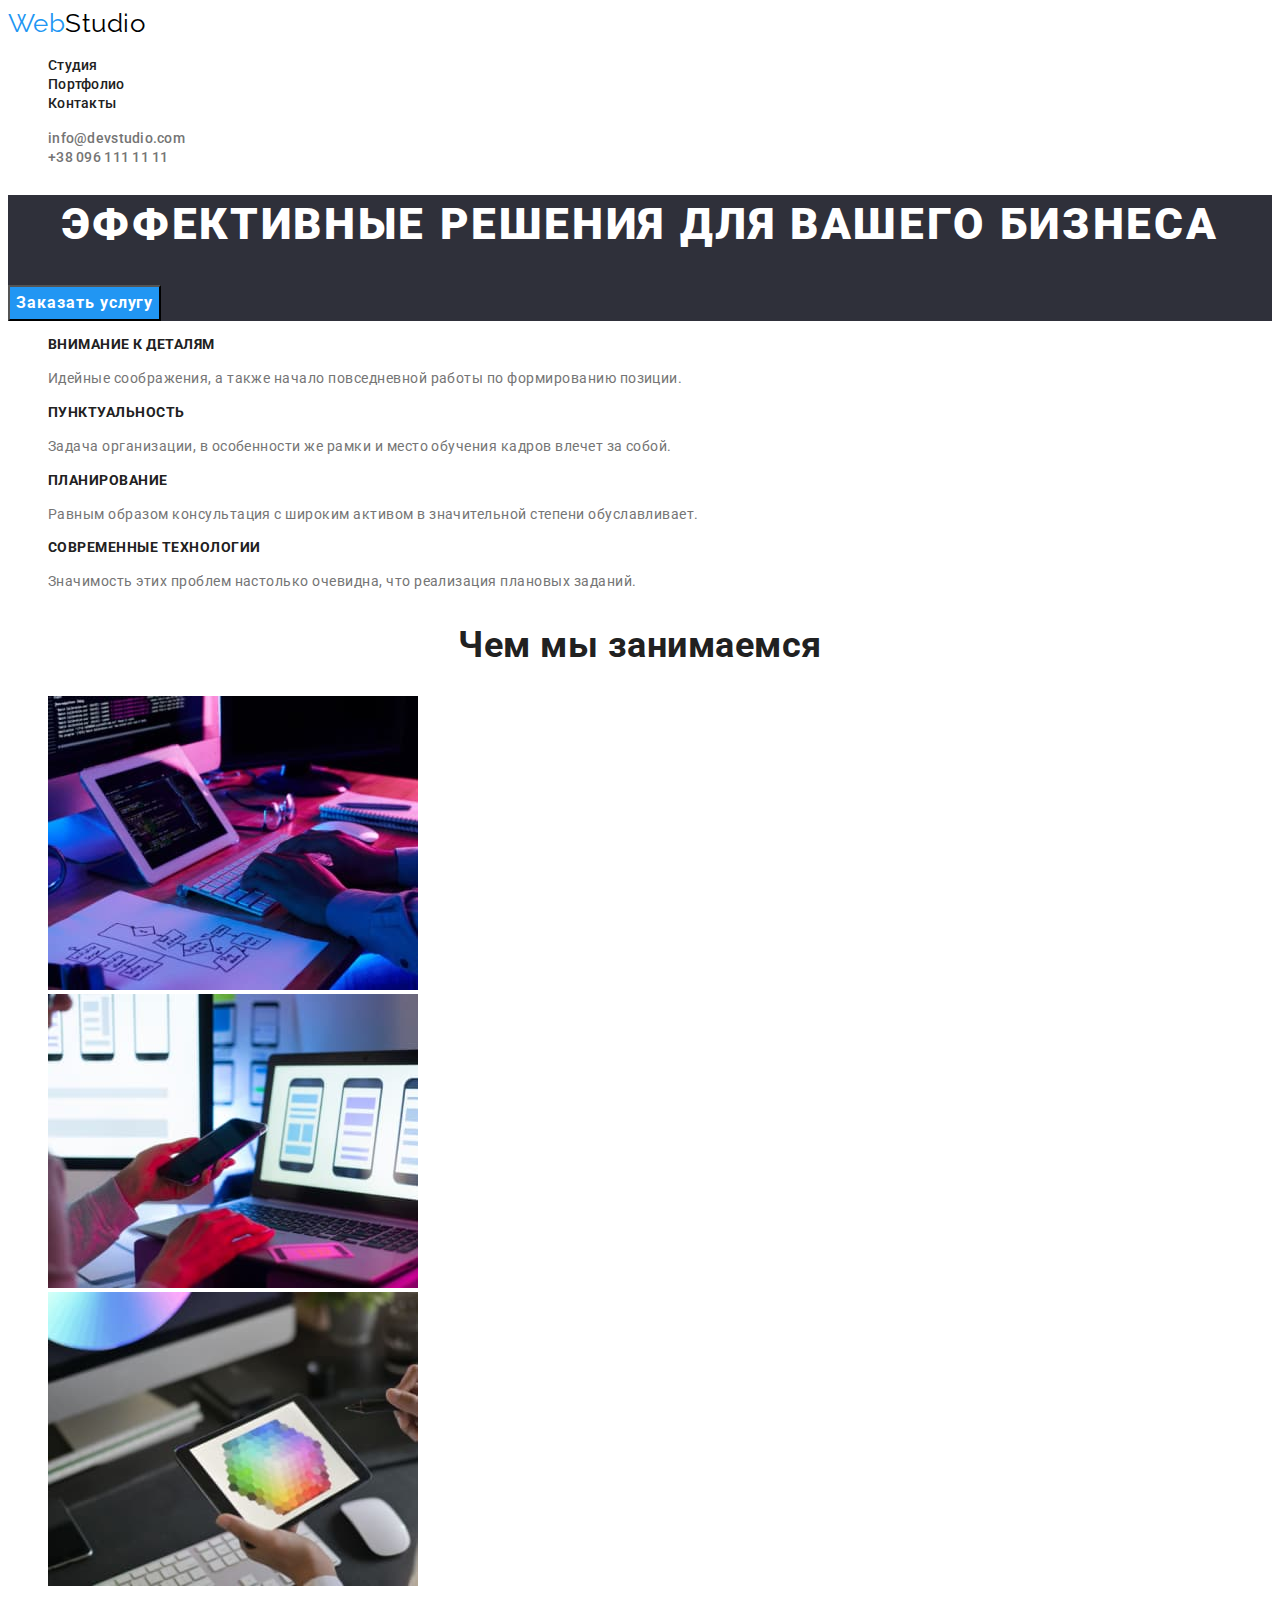
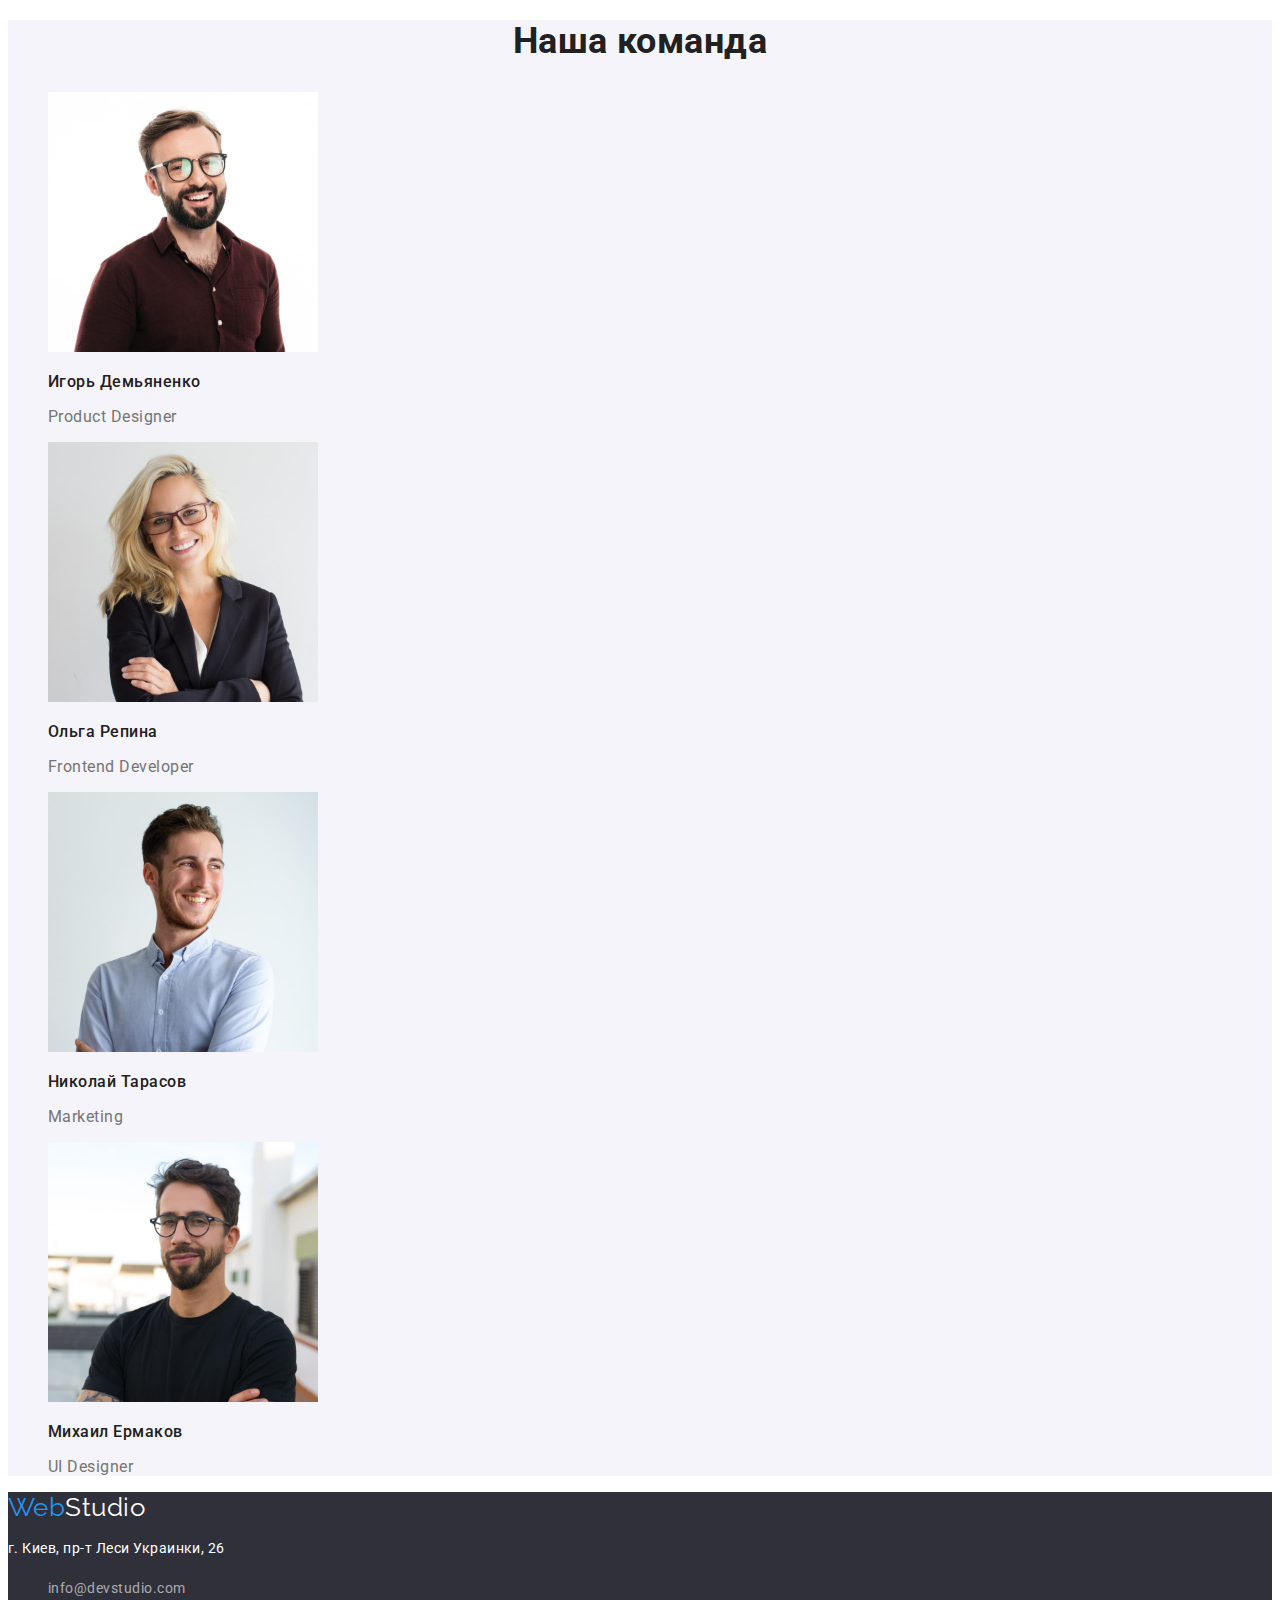
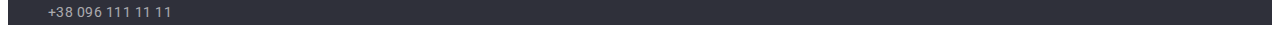
<file: index.html>
<!DOCTYPE html>
<html lang="ru">

<head>
    <meta charset="UTF-8">
    <meta http-equiv="X-UA-Compatible" content="IE=edge">
    <meta name="viewport" content="width=device-width, initial-scale=1.0">
    <title lang="en">Studio</title>
    <link
        href="https://fonts.googleapis.com/css2?family=Raleway:wght@700&family=Roboto:wght@400;500;700;900&display=swap"
        rel="stylesheet">
    <link rel="stylesheet" href="./css/styles.css">
</head>

<body>
    <!--Шапка сайта-->
    <header>
        <nav>
            <a lang="en" href="./index.html" class="logo link">Web<span class="logo-black">Studio</span></a>
            <ul class="site-nav lists">
                <li><a href="./index.html" class="link">Студия</a></li>
                <li><a href="./portfolio.html" class="link">Портфолио</a></li>
                <li><a href="" class="link">Контакты</a></li>
            </ul>
        </nav>
        <ul class="auth-nav lists">
            <li><a href="mailto:info@devstudio.com" lang="en" class="link">info@devstudio.com</a></li>
            <li><a href="tel:+380961111111" class="link">+38 096 111 11 11</a></li>
        </ul>
    </header>
    <!--Основная страница-->
    <main>
        <!--Герой-->
        <section class="hero">
            <h1 class="hero-title">Эффективные решения для вашего бизнеса</h1>
            <button type="button" class="button">Заказать услугу</button>
        </section>
        <!--Особенности-->
        <section class="features">
            <ul class="features-list lists">
                <li>
                    <h3 class="features-title">Внимание к деталям</h3>
                    <p class="features-text">Идейные соображения, а также начало повседневной работы по формированию
                        позиции.</p>
                </li>
                <li>
                    <h3 class="features-title">Пунктуальность</h3>
                    <p class="features-text">Задача организации, в особенности же рамки и место обучения кадров влечет
                        за собой.</p>
                </li>
                <li>
                    <h3 class="features-title">Планирование</h3>
                    <p class="features-text">Равным образом консультация с широким активом в значительной степени
                        обуславливает.</p>
                </li>
                <li>
                    <h3 class="features-title">Современные технологии</h3>
                    <p class="features-text">Значимость этих проблем настолько очевидна, что реализация плановых
                        заданий.</p>
                </li>
            </ul>
        </section>
        <!--Чем мы занимаемся-->
        <section>
            <h2 class="about-title">Чем мы занимаемся</h2>
            <ul class="about-list lists">
                <li>
                    <img src="./images/box1.jpg" alt="разработка приложений" width="370" height="294">
                </li>
                <li>
                    <img src="./images/box2.jpg" alt="разработка макета сайта" width="370" height="294">
                </li>
                <li>
                    <img src="./images/box3.jpg" alt="выбор оттенка из палитры цветов " width="370" height="294">
                </li>
            </ul>
        </section>
        <!--Наша команда-->
        <section class="team">
            <h2 class="team-title">Наша команда</h2>
            <ul class="team-list lists">
                <li>
                    <img src="./images/ihor.jpg" alt="мужчина с бородой в красной рубашке" width="270" height="260">
                    <h3 class="title">Игорь Демьяненко</h3>
                    <p lang="en" class="text">Product Designer</p>
                </li>
                <li>
                    <img src="./images/olga.jpg" alt="девушка в черном пиджаке" width="270" height="260">
                    <h3 class="title">Ольга Репина</h3>
                    <p lang="en" class="text">Frontend Developer</p>
                </li>
                <li>
                    <img src="./images/nikolay.jpg" alt="мужчина в голубой рубашке" width="270" height="260">
                    <h3 class="title">Николай Тарасов</h3>
                    <p lang="en" class="text">Marketing</p>
                </li>
                <li>
                    <img src="./images/mikola.jpg" alt="Мужчина с бородой в черной футболке" width="270" height="260">
                    <h3 class="title">Михаил Ермаков</h3>
                    <p lang="en" class="text">UI Designer</p>
                </li>
            </ul>
        </section>

    </main>
    <!--Подвал-->
    <footer class="footer">
        <a lang="en" href="./index.html" class="logo link">Web<span class="logo-white">Studio</span></a>
        <address class="address">
            <p class="text">г. Киев, пр-т Леси Украинки, 26</p>
            <ul class="address-list lists">
                <li><a href="mailto:info@devstudio.com" lang="en" class="link">info@devstudio.com</a></li>
                <li><a href="tel:+380961111111" class="link">+38 096 111 11 11</a></li>
            </ul>
        </address>
    </footer>
</body>

</html>
</file>
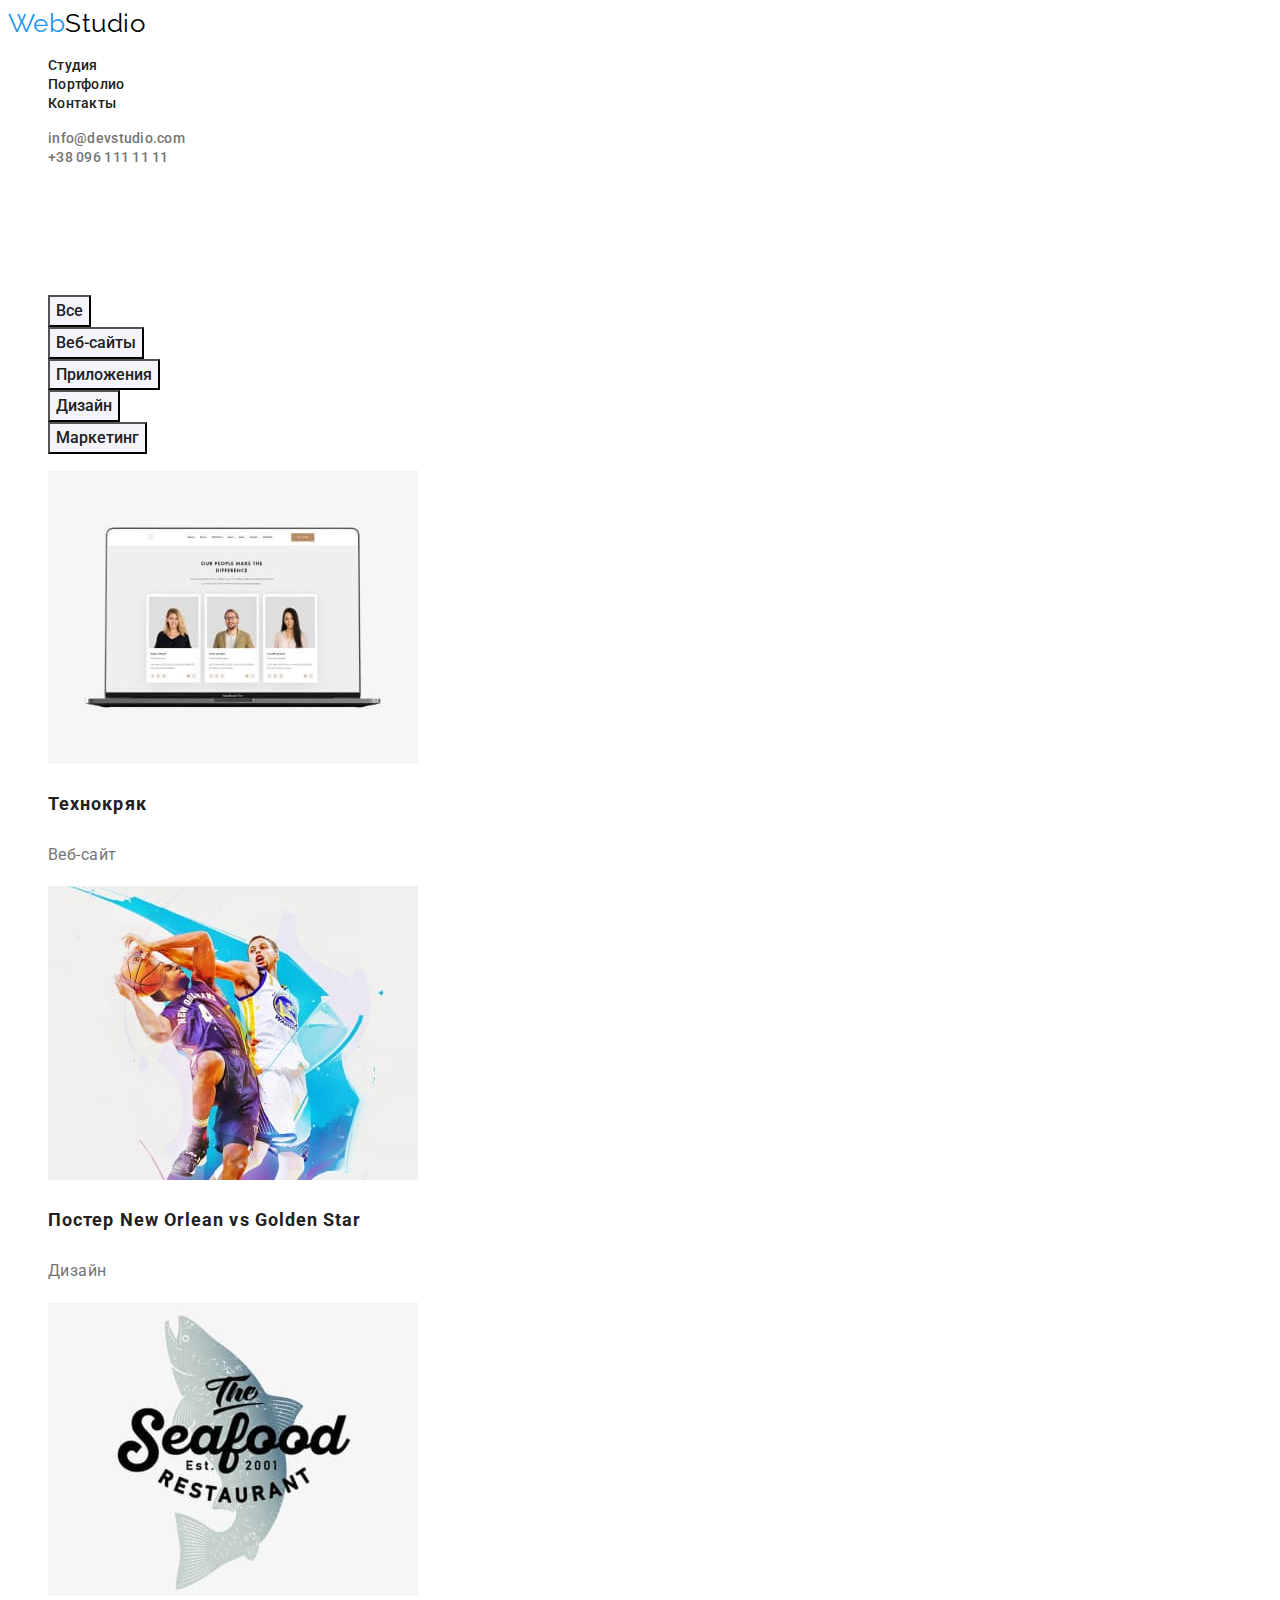
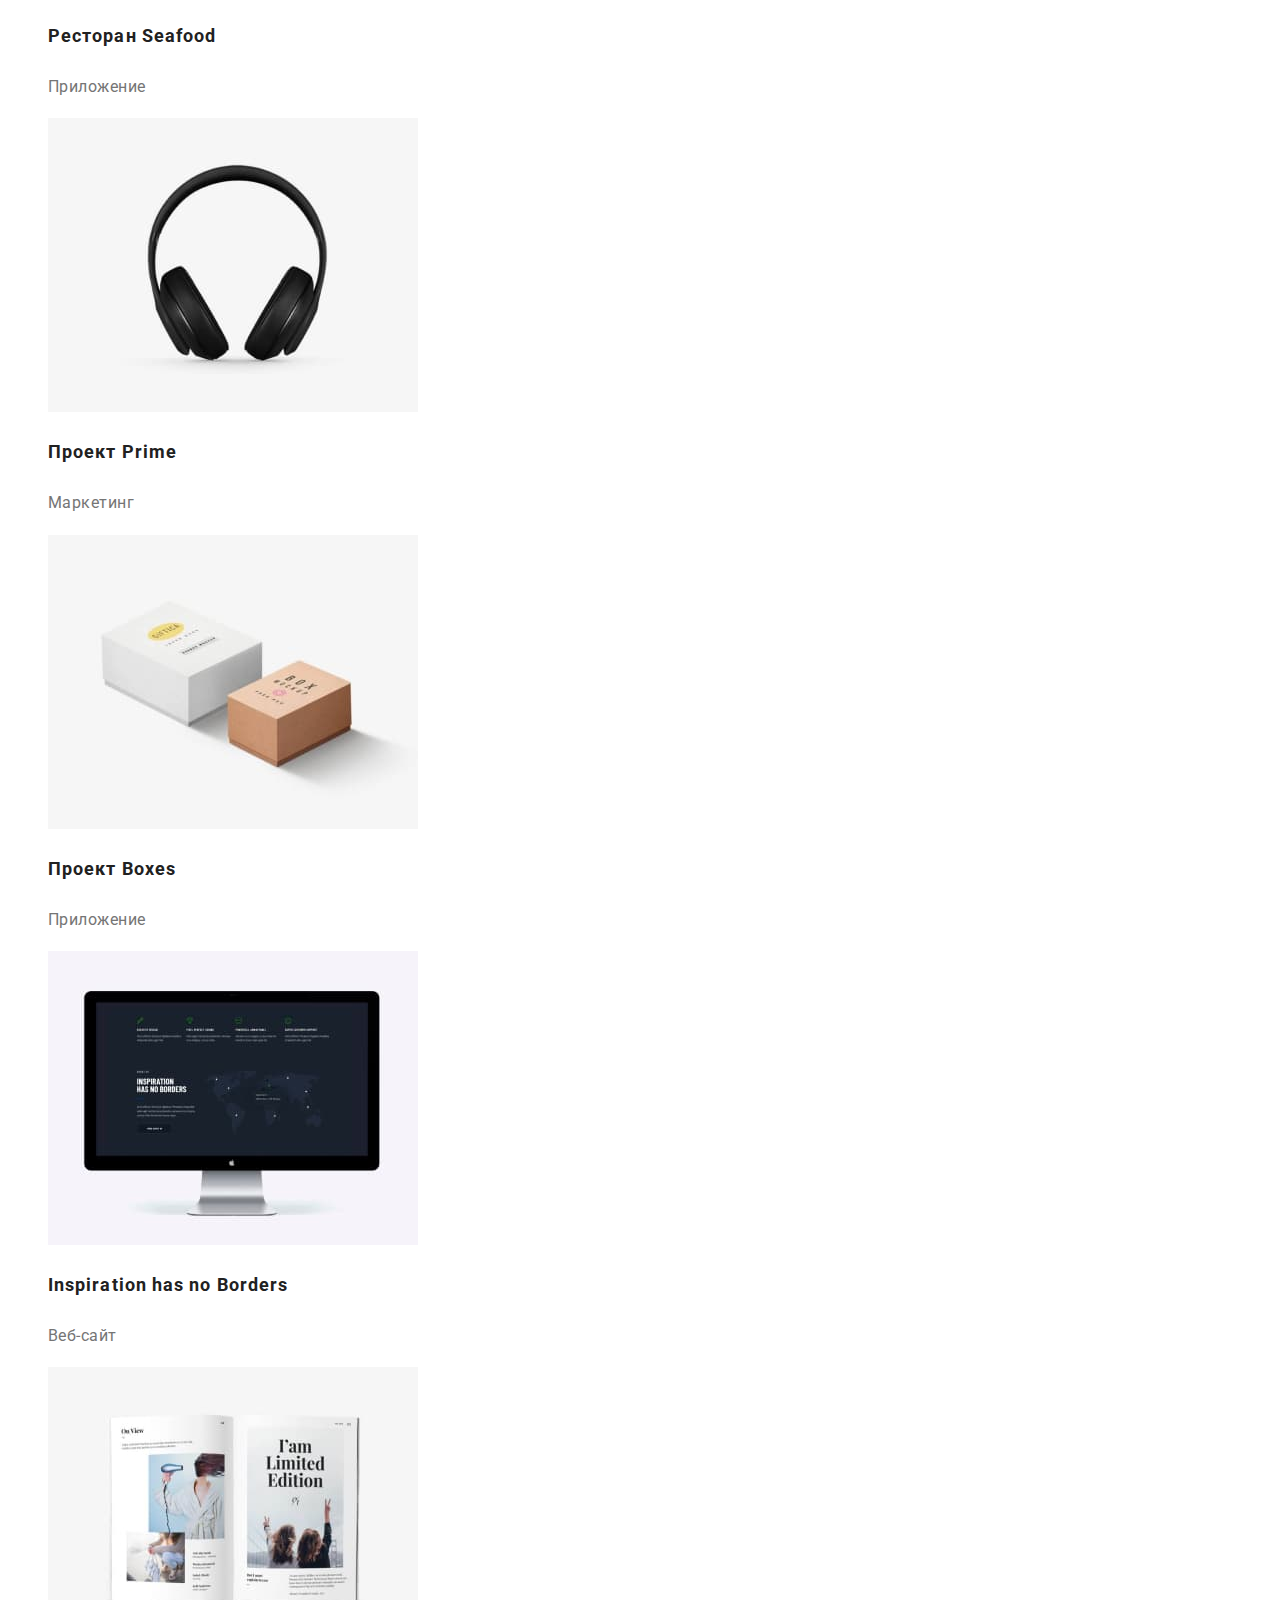
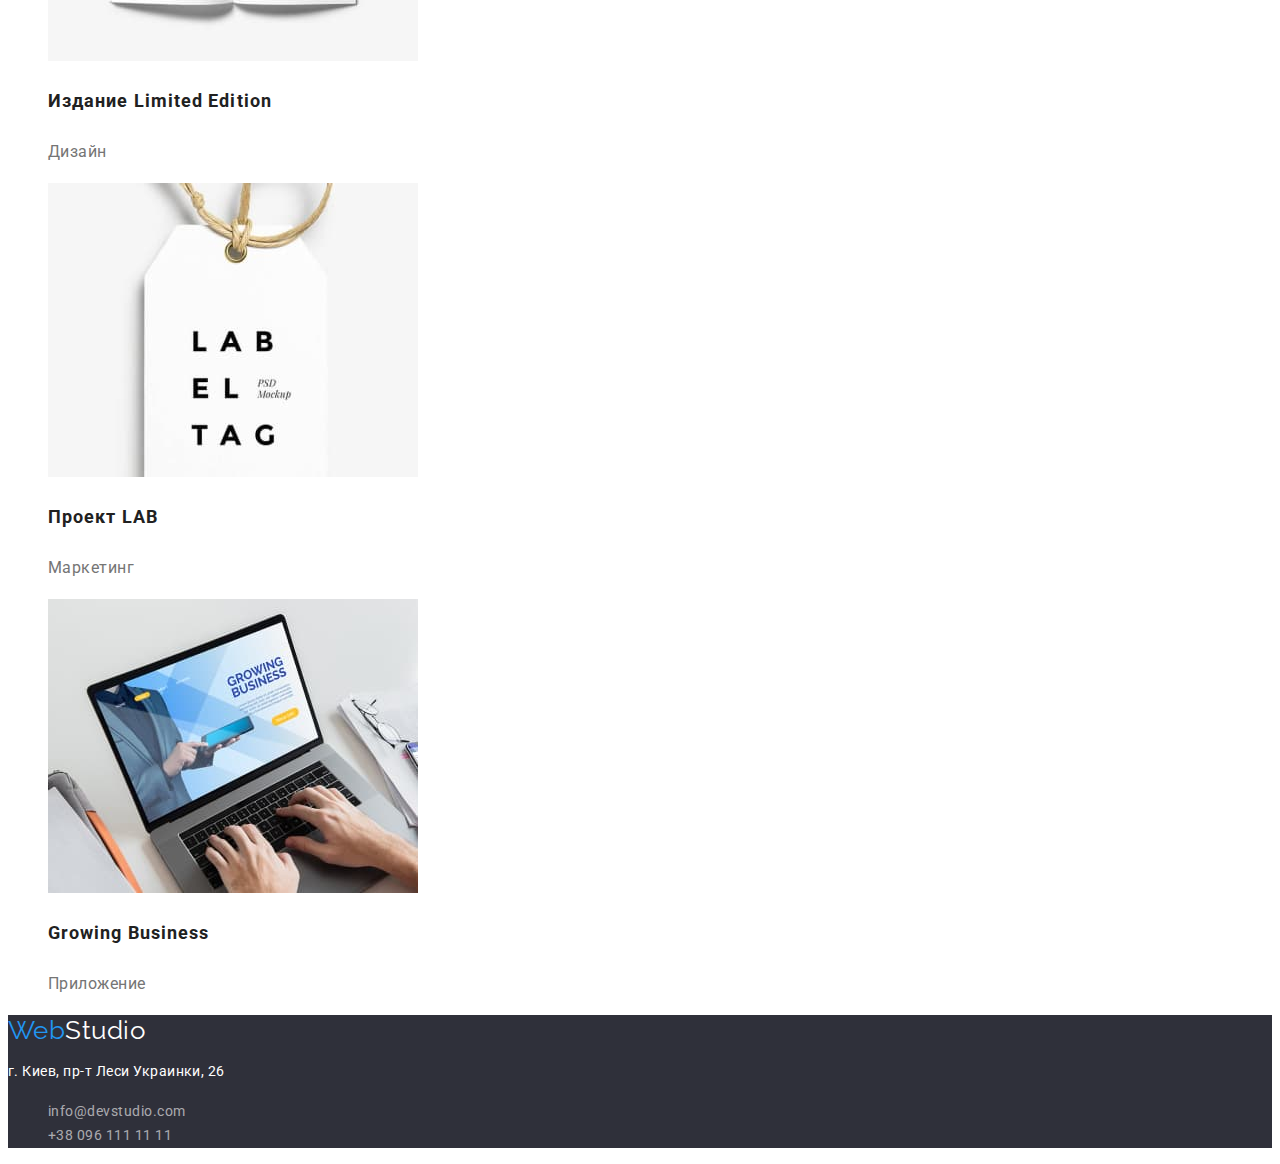
<file: portfolio.html>
<!DOCTYPE html>
<html lang="ru">

<head>
    <meta charset="UTF-8">
    <meta http-equiv="X-UA-Compatible" content="IE=edge">
    <meta name="viewport" content="width=device-width, initial-scale=1.0">
    <title lang="en">Portfolio</title>
    <link
        href="https://fonts.googleapis.com/css2?family=Raleway:wght@700&family=Roboto:wght@400;500;700;900&display=swap"
        rel="stylesheet">
    <link rel="stylesheet" href="./css/styles.css">
</head>

<body>
    <!--Шапка сайта-->
    <header>
        <nav>
            <a lang="en" href="./index.html" class="logo link">Web<span class="logo-black">Studio</span></a>
            <ul class="site-nav lists">
                <li><a href="./index.html" class="link">Студия</a></li>
                <li><a href="./portfolio.html" class="link">Портфолио</a></li>
                <li><a href="" class="link">Контакты</a></li>
            </ul>
        </nav>
        <ul class="auth-nav lists">
            <li><a href="mailto:info@devstudio.com" lang="en" class="link">info@devstudio.com</a></li>
            <li><a href="tel:+380961111111" class="link">+38 096 111 11 11</a></li>
        </ul>
    </header>
    <!--Основная страница-->
    <main>
        <section>
            <!--Тег h1 скрыт стилями-->
            <h1 class="hide-title">Портфолио</h1>
            <!--Тег h2 будет скрыт стилями-->
            <h2 class="hide-title">Наши проэкты</h2>
            <!--Навигация-->
            <ul class="buttons-list lists">
                <li><button type="button" class="buttons">Все</button></li>
                <li><button type="button" class="buttons">Веб-сайты</button></li>
                <li><button type="button" class="buttons">Приложения</button></li>
                <li><button type="button" class="buttons">Дизайн</button></li>
                <li><button type="button" class="buttons">Маркетинг</button></li>
            </ul>
            <!--Карточки-->
            <ul class="cards lists">
                <li>
                    <img src="./images/laptop1.jpg" alt="веб-сайт на ноутбуке" width="370" height="294">
                    <h3 class="cards-tittle">Технокряк</h3>
                    <p class="cards-text">Веб-сайт</p>
                </li>
                <li>
                    <img src="./images/bascketball2.jpg" alt="постер о баскеболе" width="370" height="294">
                    <h3 class="cards-tittle">Постер New Orlean vs Golden Star</h3>
                    <p class="cards-text">Дизайн</p>
                </li>
                <li>
                    <img src="./images/seafood3.jpg" alt="реклама морсокого ресторана с рыбой на заднем фоне"
                        width="370" height="294">
                    <h3 class="cards-tittle">Ресторан Seafood</h3>
                    <p class="cards-text">Приложение</p>
                </li>
                <li>
                    <img src="./images/headphones4.jpg" alt="студийные наушники" width="370" height="294">
                    <h3 class="cards-tittle">Проект Prime</h3>
                    <p class="cards-text">Маркетинг</p>
                </li>
                <li>
                    <img src="./images/boxes5.jpg" alt="две коробки" width="370" height="294">
                    <h3 class="cards-tittle">Проект Boxes</h3>
                    <p class="cards-text">Приложение</p>
                </li>
                <li>
                    <img src="./images/laptop6.jpg" alt="монитор и открый веб-сайт" width="370" height="294">
                    <h3 lang="en" class="cards-tittle">Inspiration has no Borders</h3>
                    <p class="cards-text">Веб-сайт</p>
                </li>
                <li>
                    <img src="./images/edition7.jpg" alt="раскрытая книга" width="370" height="294">
                    <h3 class="cards-tittle">Издание Limited Edition</h3>
                    <p class="cards-text">Дизайн</p>
                </li>
                <li>
                    <img src="./images/labb8.jpg" alt="бирка на веревке с надписью" width="370" height="294">
                    <h3 class="cards-tittle">Проект LAB</h3>
                    <p class="cards-text">Маркетинг</p>
                </li>
                <li>
                    <img src="./images/business9.jpg" alt="мужчина набирает текст на ноутбуке" width="370" height="294">
                    <h3 lang="en" class="cards-tittle">Growing Business</h3>
                    <p class="cards-text">Приложение</p>
                </li>
            </ul>

        </section>
    </main>
    <!--Подвал-->
    <footer class="footer">
        <a lang="en" href="./index.html" class="logo link">Web<span class="logo-white">Studio</span></a>
        <address class="address">
            <p class="text">г. Киев, пр-т Леси Украинки, 26</p>
            <ul class="address-list lists">
                <li><a href="mailto:info@devstudio.com" lang="en" class="link">info@devstudio.com</a></li>
                <li><a href="tel:+380961111111" class="link">+38 096 111 11 11</a></li>
            </ul>
        </address>
    </footer>
</body>

</html>
</file>
<file: css/styles.css>
:root {
  --primary-text-color: #757575;
  --title-text-color: #212121;
  --accent-color: #2196f3;
  --white-color: #ffffff;
  --black-color: #000000;
  --bg-color: #ffffff;
  --hero-bg-color: #2f303a;
  --section-color: #f5f4fa;
  --address-link-color: rgba(255, 255, 255, 0.6);
}

body {
  font-family: Roboto, sans-serif;
  letter-spacing: 0.03em;
  background-color: var(--bg-color);
  color: var(--primary-text-color);
}
.lists {
  list-style: none;
}
.link {
  text-decoration: none;
}
.hide-title {
  opacity: 0;
}
/* header */
/* logo */
.logo {
  font-family: Raleway, sans-serif;
  font-size: 26px;
  line-height: 1.19;

  color: var(--accent-color);
}
.logo-black {
  color: var(--black-color);
}
/* site nav */
.site-nav .link {
  font-weight: 500;
  font-size: 14px;
  line-height: 1.14;
  letter-spacing: 0.02em;

  color: var(--title-text-color);
}
.site-nav .link:hover,
.site-nav .link:focus,
.auth-nav .link:hover,
.auth-nav .link:focus {
  color: var(--accent-color);
}
/* auth nav */
.auth-nav .link {
  font-weight: 500;
  font-size: 14px;
  line-height: 1.14;
  letter-spacing: 0.02em;

  color: var(--primary-text-color);
}
/* Стили для index.html*/
/* hero */
.hero,
.footer {
  background-color: var(--hero-bg-color);
}
.hero-title {
  font-weight: 900;
  font-size: 44px;
  line-height: 1.36;
  letter-spacing: 0.06em;

  text-align: center;
  text-transform: uppercase;

  color: var(--white-color);
}
.button {
  font-family: Roboto, sans-serif;
  font-weight: 700;
  font-size: 16px;
  line-height: 1.88;
  letter-spacing: 0.06em;

  background-color: var(--accent-color);
  color: var(--white-color);

  cursor: pointer;
}
/* features */
.features-title {
  font-weight: 700;
  font-size: 14px;
  line-height: 1.14;

  text-transform: uppercase;

  color: var(--title-text-color);
}
.features-text {
  font-size: 14px;
  line-height: 1.71;
}
/* about & team */
.about-title,
.team-title {
  font-weight: 700;
  font-size: 36px;
  line-height: 1.17;
  text-align: center;

  color: var(--title-text-color);
}
.team {
  background-color: var(--section-color);
}
.team-list .title {
  font-weight: 500;
  font-size: 16px;
  line-height: 1.19;

  color: var(--title-text-color);
}
.team-list .text {
  font-size: 16px;
  line-height: 1.19;
}
/* footer */
.logo-white {
  color: var(--white-color);
}
.address .text {
  font-size: 14px;
  line-height: 1.71;
  font-style: normal;

  color: var(--white-color);
}
.address-list .link {
  font-style: normal;
  font-size: 14px;
  line-height: 1.71;

  color: var(--address-link-color);
}
/* Стили для portfolio.html */
/* buttons */
.buttons {
  font-family: Roboto, sans-serif;
  font-weight: 500;
  font-size: 16px;
  line-height: 1.62;

  background-color: var(--section-color);
  color: var(--title-text-color);
}
.buttons:hover,
.buttons:focus {
  background-color: var(--accent-color);
  color: var(--white-color);

  cursor: pointer;
}
/* cards */
.cards-tittle {
  font-weight: 700;
  font-size: 18px;
  line-height: 2;
  letter-spacing: 0.06em;

  color: var(--title-text-color);
}
.cards-text {
  font-size: 16px;
  line-height: 1.88;
}
</file>
